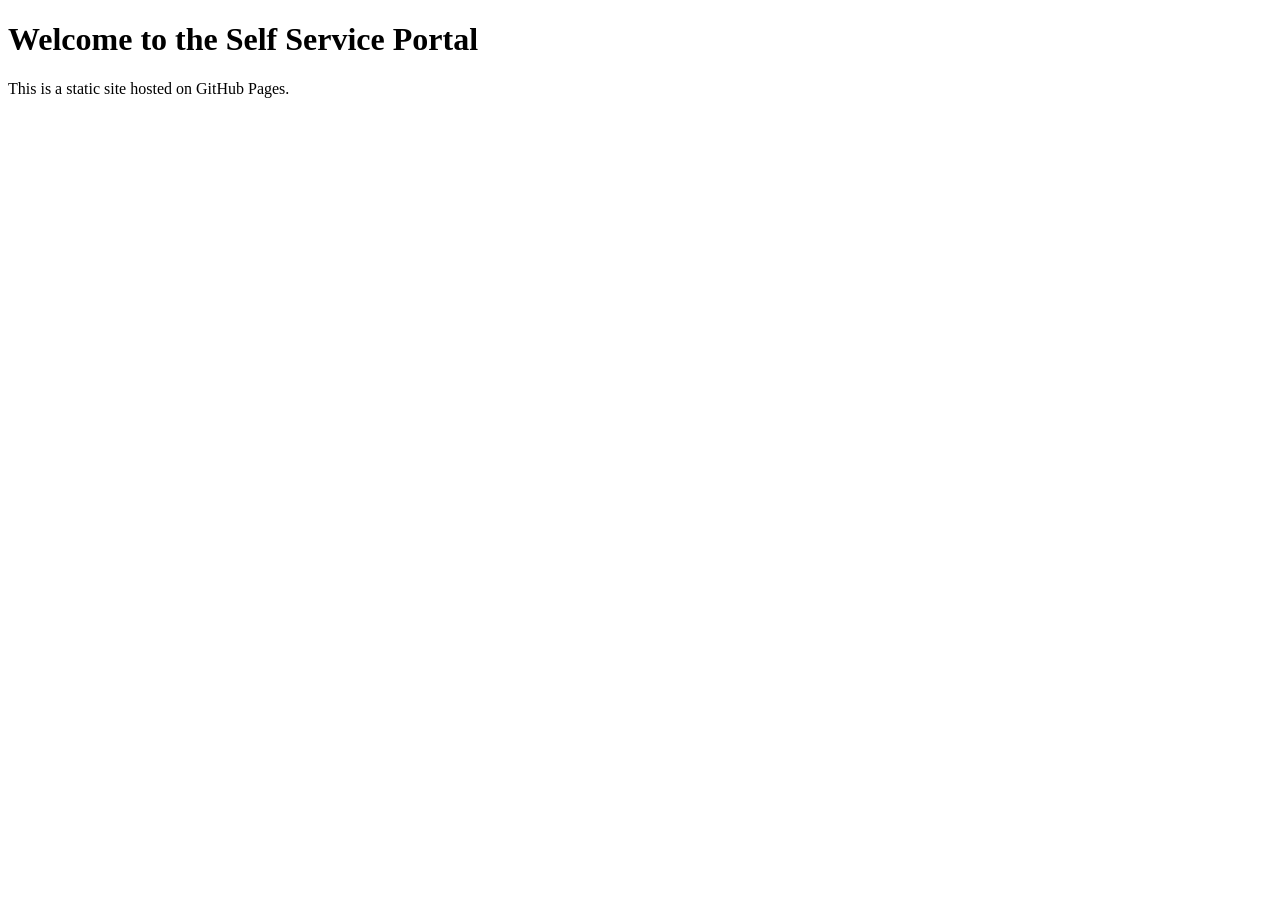
<file: Index.html>
<!DOCTYPE html>
<html lang="en">
<head>
    <meta charset="UTF-8">
    <meta name="viewport" content="width=device-width, initial-scale=1.0">
    <title>Self Service Portal</title>
</head>
<body>
    <h1>Welcome to the Self Service Portal</h1>
    <p>This is a static site hosted on GitHub Pages.</p>
</body>
</html>
</file>
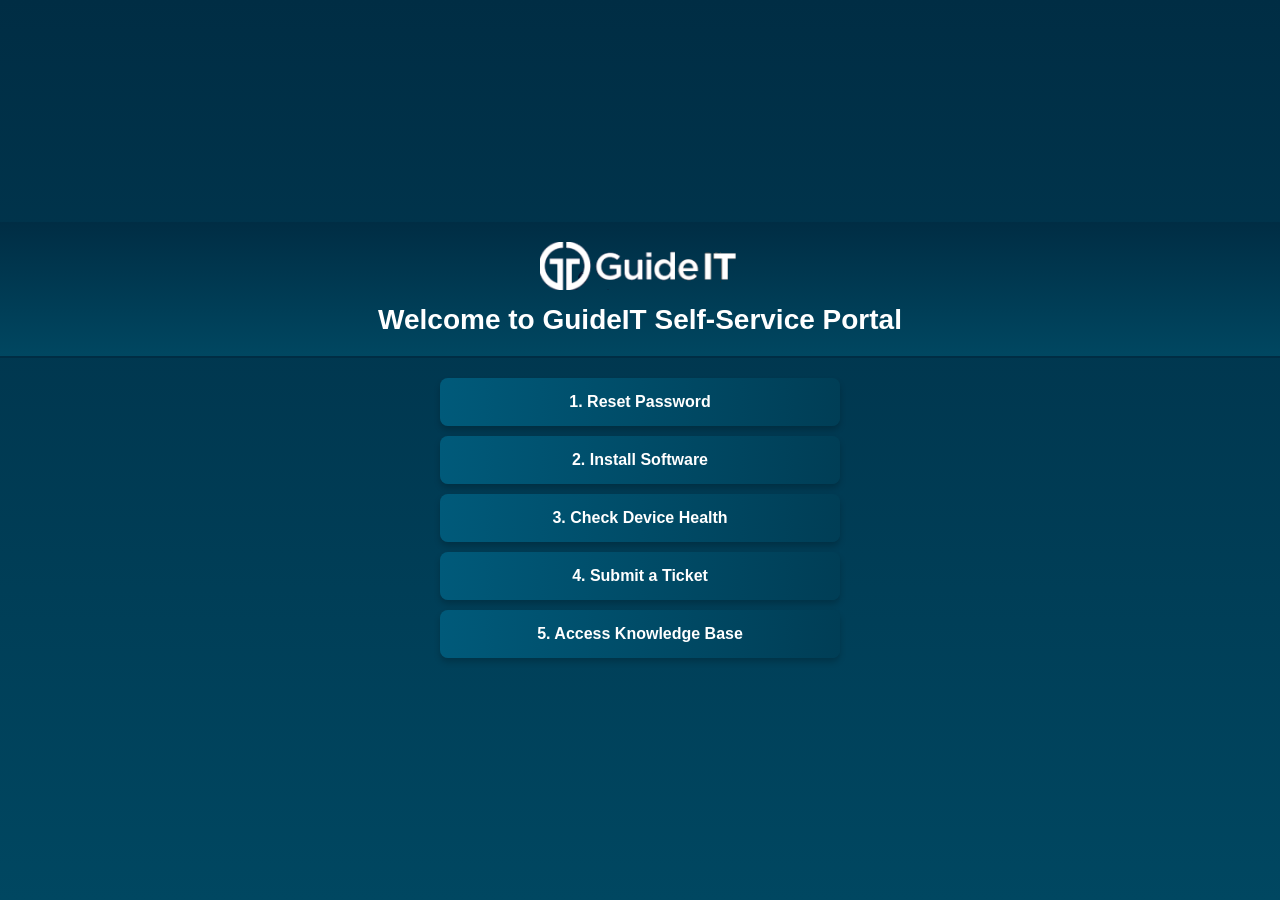
<file: index.html>
<!DOCTYPE html>
<html lang="en">
<head>
    <meta charset="UTF-8">
    <meta name="viewport" content="width=device-width, initial-scale=1.0">
    <title>GuideIT Self-Service Portal</title>
    <style>
        body {
            font-family: Arial, sans-serif;
            background: linear-gradient(to bottom, #002D44, #004761);
            color: #FFFFFF;
            margin: 0;
            padding: 0;
            text-align: center;
            height: 100vh;
            display: flex;
            flex-direction: column;
            align-items: center;
            justify-content: center; /* Ensure elements are centered vertically */
        }

        header {
            background: linear-gradient(to bottom, #002D44, #004761);
            padding: 20px;
            width: 100%;
            box-sizing: border-box;
            text-align: center;
            border-bottom: 2px solid #002D44;
        }

        header img {
            width: 200px;
            height: auto;
            margin-bottom: 10px;
        }

        h1 {
            font-size: 28px;
            margin: 0;
            color: #FFFFFF;
        }

        .button-container {
            margin: 20px auto;
            width: 100%;
            max-width: 400px;
            display: flex;
            flex-direction: column;
            gap: 10px;
        }

        .button-container a, .button-container button {
            text-decoration: none;
            text-align: center;
            padding: 15px;
            background: linear-gradient(to right, #005A7A, #003E56);
            color: #FFFFFF;
            font-size: 16px;
            font-weight: bold;
            border: none;
            border-radius: 8px;
            cursor: pointer;
            box-shadow: 0 4px 6px rgba(0, 0, 0, 0.2);
            transition: background 0.3s, transform 0.2s, box-shadow 0.2s;
        }

        .button-container a:hover, .button-container button:hover {
            background: linear-gradient(to right, #003E56, #005A7A);
            box-shadow: 0 6px 8px rgba(0, 0, 0, 0.4);
            transform: scale(1.05);
        }

        .button-container a:active, .button-container button:active {
            transform: scale(0.95);
            box-shadow: 0 2px 4px rgba(0, 0, 0, 0.2);
        }

        #dropdown-container {
            display: none;
            margin-top: 10px;
        }

        #dropdown-container select {
            width: 100%;
            padding: 10px;
            font-size: 16px;
            border-radius: 8px;
            border: none;
            background-color: #FFFFFF;
            color: #002D44;
            box-shadow: 0 4px 6px rgba(0, 0, 0, 0.2);
        }

        #dropdown-container button {
            margin-top: 10px;
        }
    </style>
    <script>
        function toggleDropdown() {
            const dropdown = document.getElementById('dropdown-container');
            dropdown.style.display = dropdown.style.display === 'none' ? 'block' : 'none';
        }

        function installSoftware() {
            const dropdown = document.getElementById('softwareDropdown');
            const selectedValue = dropdown.value;

            if (selectedValue) {
                alert(`Installing: ${dropdown.options[dropdown.selectedIndex].text}`);
                window.open(selectedValue, '_blank');
            } else {
                alert('Please select software to install.');
            }
        }

        function checkDeviceHealth() {
            const healthCheckResult = `
Device Health Check:
- Disk Space: OK
- Memory Usage: OK
- Network Connectivity: OK
`;
            alert(healthCheckResult);
        }
    </script>
</head>
<body>
    <header>
        <img src="images/gitlogo.png" alt="Guide IT Logo">
        <h1>Welcome to GuideIT Self-Service Portal</h1>
    </header>
    <div class="button-container">
        <!-- Reset Password -->
        <a href="https://sspr.guideit.com" target="_blank">1. Reset Password</a>
        
        <!-- Install Software -->
        <button onclick="toggleDropdown()">2. Install Software</button>
        <div id="dropdown-container">
            <select id="softwareDropdown">
                <option value="">Select Software</option>
                <option value="software/AdobeAcrobat.msi">Adobe Acrobat</option>
            </select>
            <button onclick="installSoftware()">Install Selected Software</button>
        </div>

        <!-- Check Device Health -->
        <a href="#" onclick="checkDeviceHealth()">3. Check Device Health</a>
        
        <!-- Submit a Ticket -->
        <a href="mailto:support@guideit.com?subject=Support Request">4. Submit a Ticket</a>

        <!-- Access Knowledge Base -->
        <a href="https://kb.guideit.com" target="_blank">5. Access Knowledge Base</a>
    </div>
</body>
</html>
</file>
